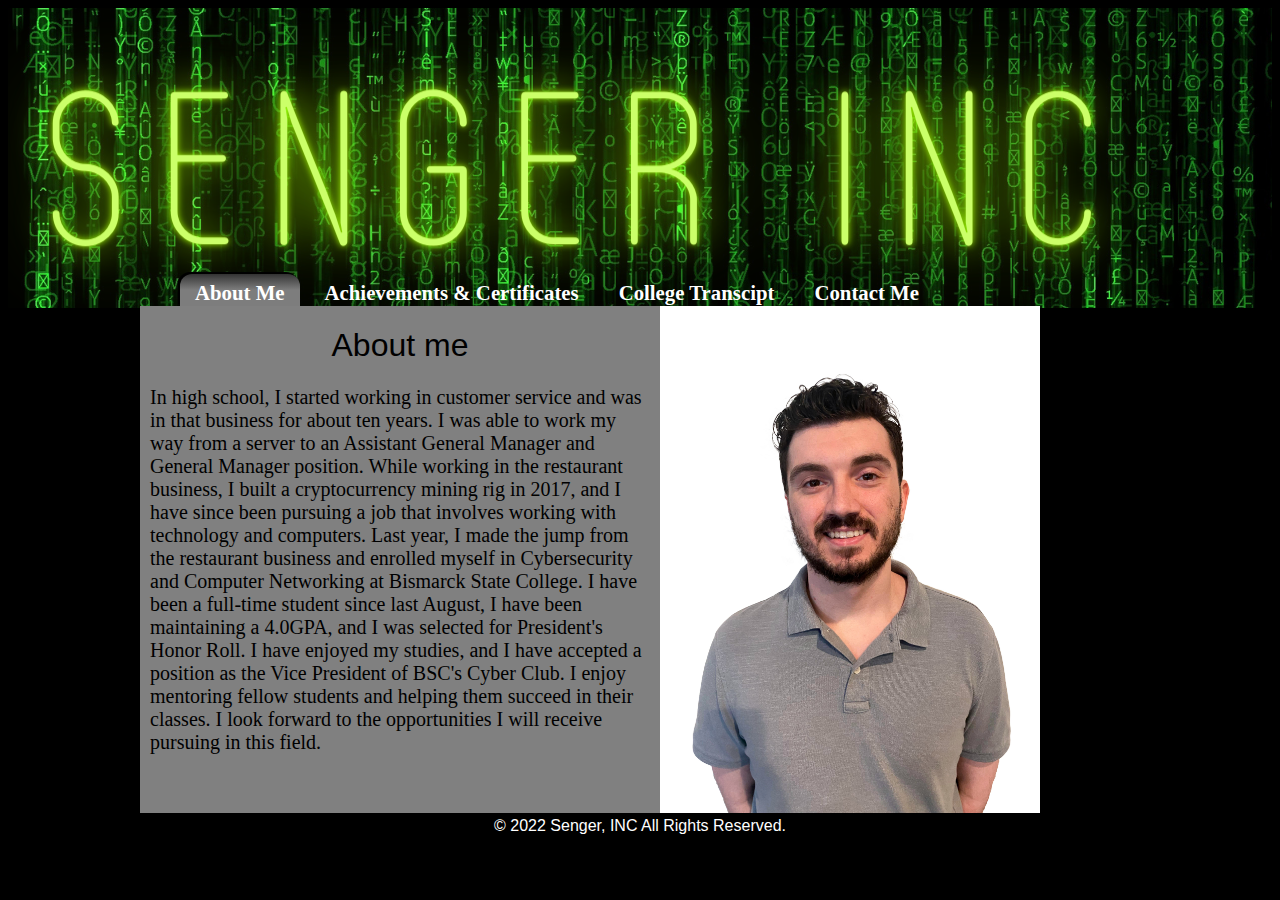
<file: Senger_Inc/index.html>
<!DOCTYPE html>
<html lang="en">
<!-- Head content goes here be sure to include SEO tricks -->
	<head>
		<title>Senger Inc.</title>
		<meta charset="utf-8" />
		<link rel="stylesheet" href="styles/styles.css" />
	</head>
<!-- All content to visible to user -->
	<body>
	<!-- Branding with banner -->
		<header role="Header Section"></header>
		<!-- Wrapper to center all content on page -->
		<div id="wrapper">
		<!-- Navigation list begins here -->
			<nav role="Navigation">
				<ul>
					<li class="current"><a href="index.html">About Me</a></li>
					<li><a href="achievements.html">Achievements & Certificates</a></li>
					<li><a href="college.html">College Transcipt</a></li>
					<li><a href="contact.html">Contact Me</a></li>
				</ul>
			</nav>
			<!-- Navigation list ends here -->
			
			<!-- Main content for site goes here -->
			<main role="Main Content">
			<!-- 1st Section -->
				<section class="one">
					<h1>About me</h1>
					<p>In high school, I started working in customer service and was in that business for about ten years. I was able to work my way from a server to an Assistant General Manager and General Manager position. While working in the restaurant business, I built a cryptocurrency mining rig in 2017, and I have since been pursuing a job that involves working with technology and computers. Last year, I made the jump from the restaurant business and enrolled myself in Cybersecurity and Computer Networking at Bismarck State College. I have been a full-time student since last August, I have been maintaining a 4.0GPA, and I was selected for President's Honor Roll. I have enjoyed my studies, and I have accepted a position as the Vice President of BSC's Cyber Club. I enjoy mentoring fellow students and helping them succeed in their classes. I look forward to the opportunities I will receive pursuing in this field.</p>
				</section>
				<!-- 2nd Section -->
				<section class="two">
					<!-- Image here -->
					<img src="assets/me.jpg" width=38%/>
				</section>
			</main>
			<!-- End Main Section -->
			
			<!-- Footer begins here -->
			<footer role="Footer">&copy; 2022 Senger, INC All Rights Reserved.</footer>
		</div>
	</body>
</html>
</file>
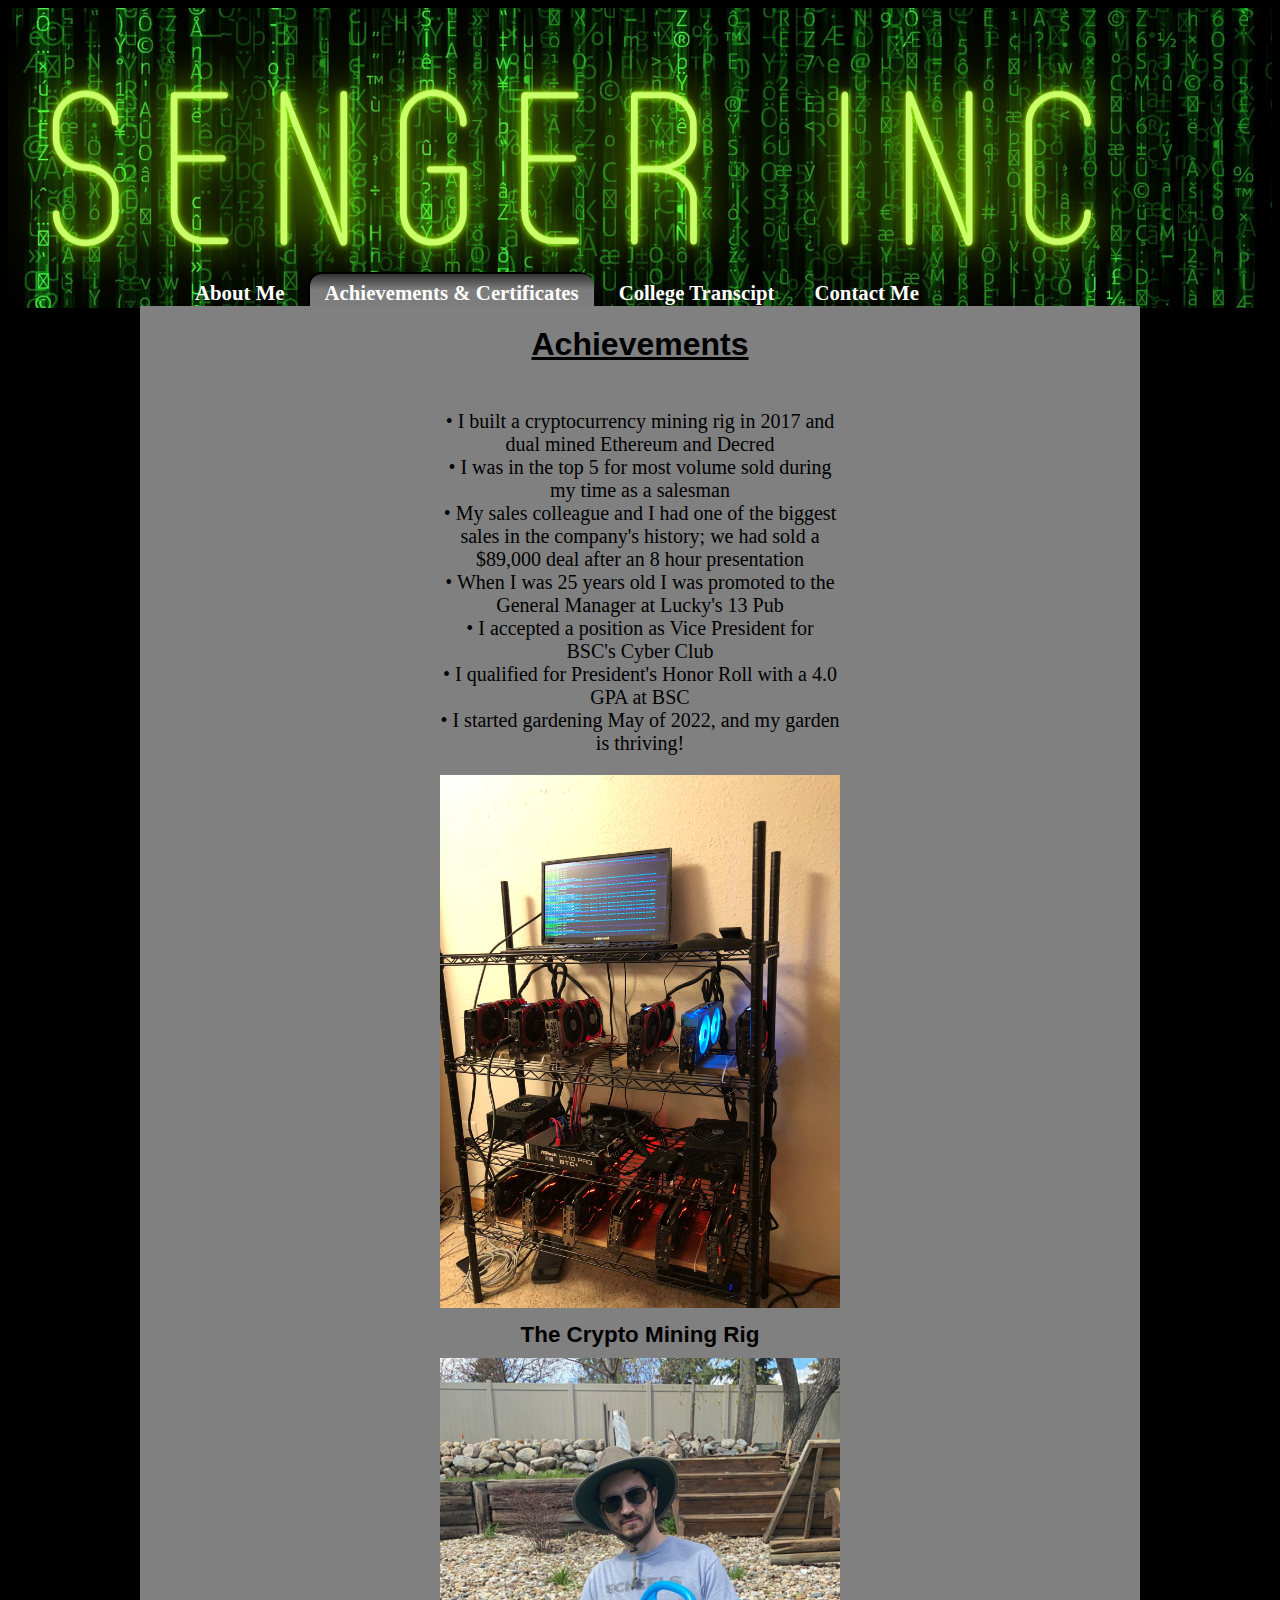
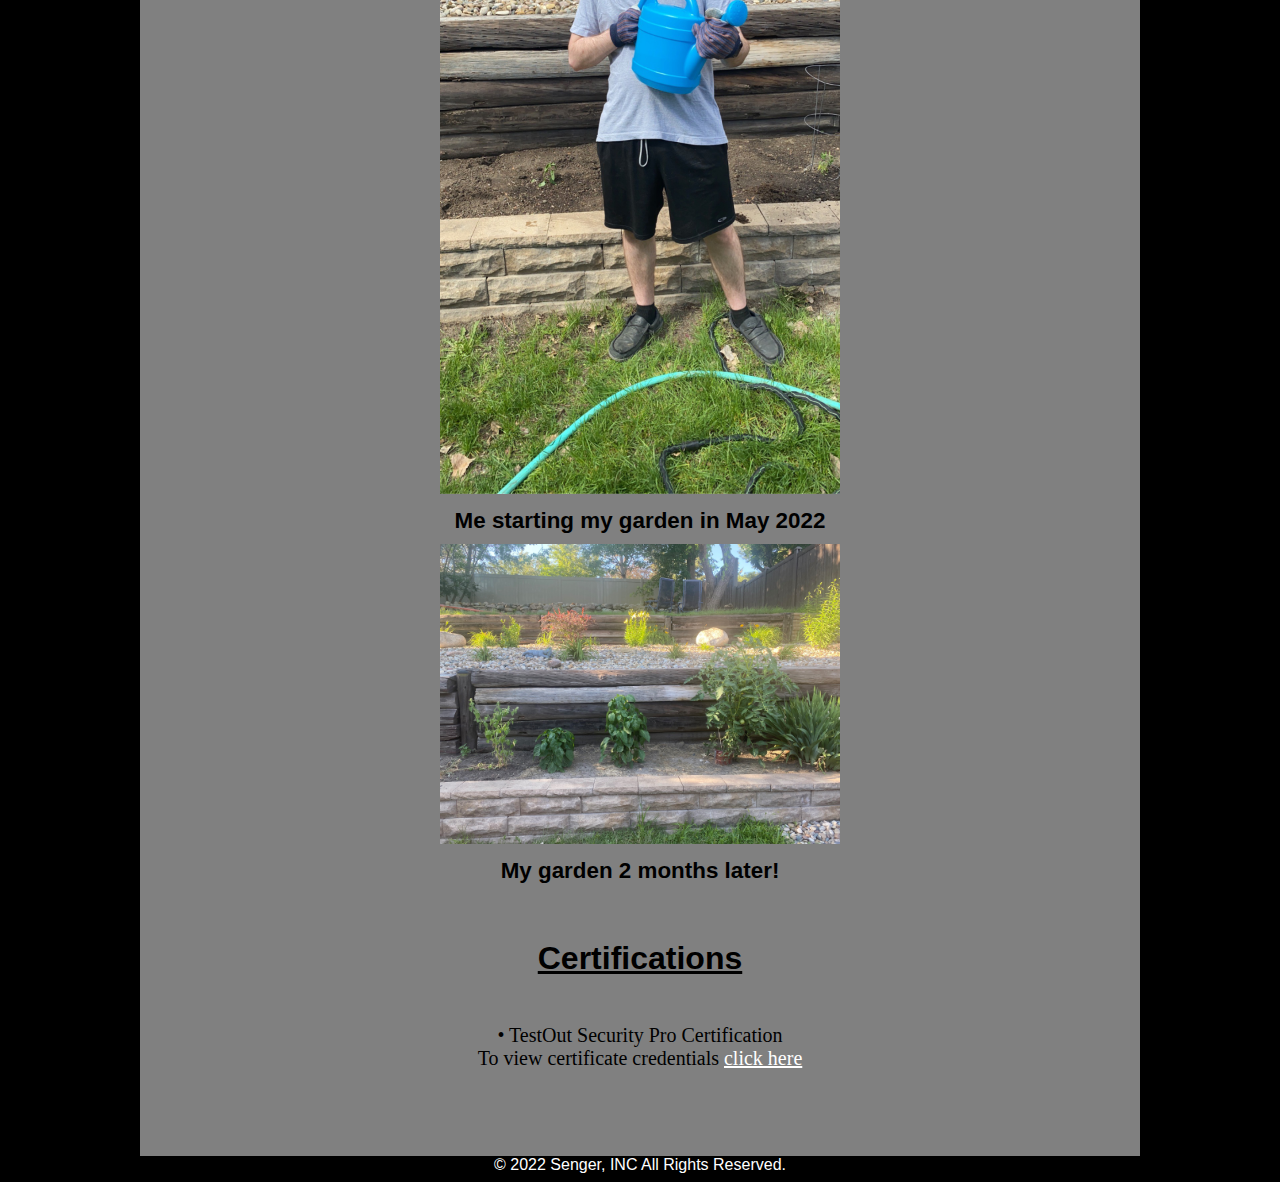
<file: Senger_Inc/achievements.html>
<!DOCTYPE html>
<html lang="en">
<!-- Head content goes here be sure to include SEO tricks -->
	<head>
		<title>Senger Inc.</title>
		<meta charset="utf-8" />
		<link rel="stylesheet" href="styles/styles.css" />
	</head>
<!-- All content to visible to user -->
	<body>
	<!-- Branding with banner -->
		<header role="Header Section"></header>
		<!-- Wrapper to center all content on page -->
		<div id="wrapper">
		<!-- Navigation list begins here -->
			<nav role="Navigation">
				<ul>
					<li><a href="index.html">About Me</a></li>
					<li class="current"><a href="achievements.html">Achievements & Certificates</a></li>
					<li><a href="college.html">College Transcipt</a></li>
					<li><a href="contact.html">Contact Me</a></li>
				</ul>
			</nav>
			<!-- Navigation list ends here -->
			
			<!-- Main content for site goes here -->
			<main role="Main Content">
			<!-- 1st Section -->
				<section class="four">
					<h2><u>Achievements</u></h2>
					<p>• I built a cryptocurrency mining rig in 2017 and dual mined Ethereum and Decred<br>• I was in the top 5 for most volume sold during my time as a salesman<br>• My sales colleague and I had one of the biggest sales in the company's history; we had sold a $89,000 deal after an 8 hour presentation<br>• When I was 25 years old I was promoted to the General Manager at Lucky's 13 Pub<br>• I accepted a position as Vice President for BSC's Cyber Club<br>• I qualified for President's Honor Roll with a 4.0 GPA at BSC<br>• I started gardening May of 2022, and my garden is thriving!</p>
					<!-- Image here -->
					<img src="assets/miner.jpg" width=100%/>
					<figcaption>The Crypto Mining Rig</figcaption>
					<img src="assets/garden1.jpg" width=100%/>
					<figcaption>Me starting my garden in May 2022</figcaption>
					<img src="assets/garden2.jpg" width=100%/>
					<figcaption>My garden 2 months later!</figcaption>
					<h2><u>Certifications</u></h2>
					<p>• TestOut Security Pro Certification<br>To view certificate credentials <a href="https://certification.testout.com/verifycert/6-1C6-NUH6K" target="_blank">click here</a></p>
				</section>
			</main>
			<!-- End Main Section -->
			
			<!-- Footer begins here -->
			<footer role="Footer">&copy; 2022 Senger, INC All Rights Reserved.</footer>
		</div>
	</body>
</html>
</file>
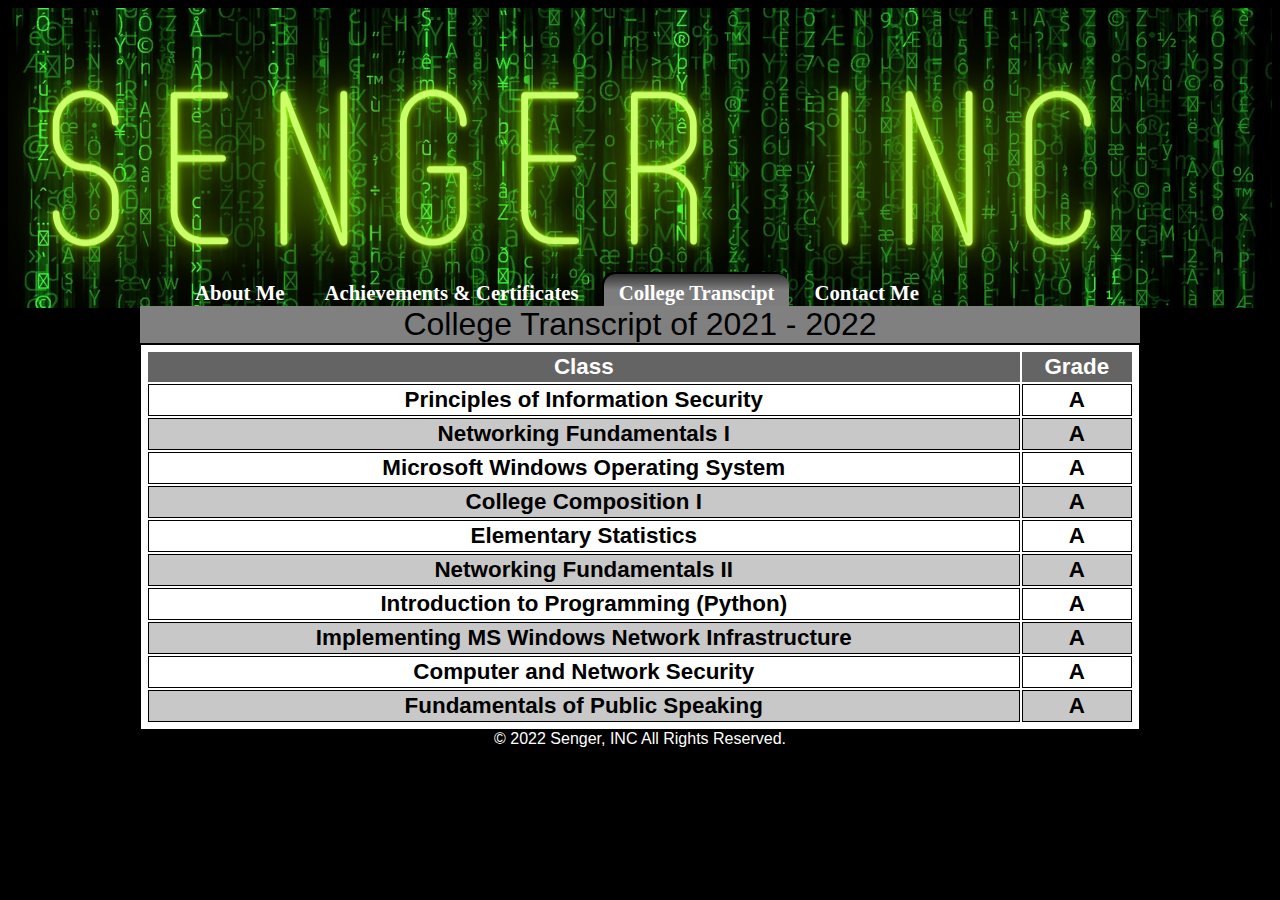
<file: Senger_Inc/college.html>
<!DOCTYPE html>
<html lang="en">
<!-- Head content goes here be sure to include SEO tricks -->
	<head>
		<title>Senger Inc.</title>
		<meta charset="utf-8" />
		<link rel="stylesheet" href="styles/styles.css" />
	</head>
<!-- All content to visible to user -->
	<body>
	<!-- Branding with banner -->
		<header role="Header Section"></header>
		<!-- Wrapper to center all content on page -->
		<div id="wrapper">
		<!-- Navigation list begins here -->
			<nav role="Navigation">
				<ul>
					<li><a href="index.html">About Me</a></li>
					<li><a href="achievements.html">Achievements & Certificates</a></li>
					<li class="current"><a href="college.html">College Transcipt</a></li>
					<li><a href="contact.html">Contact Me</a></li>
				</ul>
			</nav>
			<!-- Navigation list ends here -->
			
			<!-- Main content for site goes here -->
			<main role="Main Content">
			<!-- 1st Section -->
				<section class="three">
					<h1>College Transcript of 2021 - 2022</h1>
					<p></p>
				</section>
				<!-- 2nd Section -->
				<section>
					<!-- Table here -->
					<table Role="Transcript Table">
						<tr>
							<th>Class</th>
							<th> Grade </th>
						</tr>
						<tr>
							<td>Principles of Information Security</td>
							<td> A </td>
						</tr>
						<tr>
							<td class="other_row">Networking Fundamentals I</td>
							<td class="other_row"> A </td>
						</tr>
						<tr>
							<td>Microsoft Windows Operating System</td>
							<td> A </td>
						</tr>
						<tr>
							<td class="other_row">College Composition I</td>
							<td class="other_row"> A </td>
						</tr>
						<tr>
							<td>Elementary Statistics</td>
							<td> A </td>
						</tr>
						<tr>
							<td class="other_row">Networking Fundamentals II</td>
							<td class="other_row"> A </td>
						</tr>
						<tr>
							<td>Introduction to Programming (Python)</td>
							<td> A </td>
						</tr>
						<tr>
							<td class="other_row">Implementing MS Windows Network Infrastructure</td>
							<td class="other_row"> A </td>
						</tr>
						<tr>
							<td>Computer and Network Security</td>
							<td> A </td>
						</tr>
						<tr>
							<td class="other_row">Fundamentals of Public Speaking</td>
							<td class="other_row"> A </td>
						</tr>
					</table>
				</section>
			</main>
			<!-- End Main Section -->
			
			<!-- Footer begins here -->
			<footer role="Footer">&copy; 2022 Senger, INC All Rights Reserved.</footer>
		</div>
	</body>
</html>
</file>
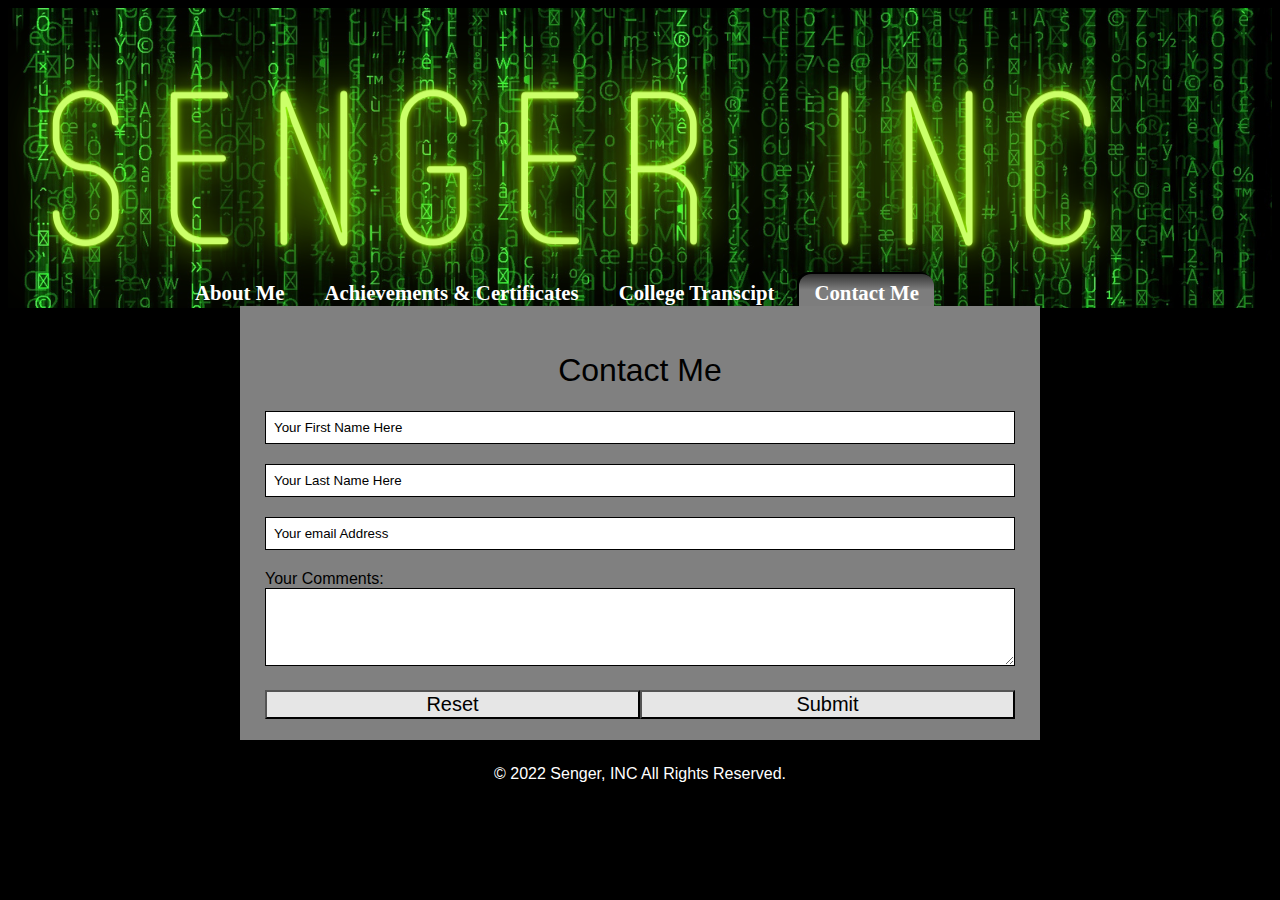
<file: Senger_Inc/contact.html>
<!DOCTYPE html>
<html lang="en">
<!-- Head content goes here be sure to include SEO tricks -->
	<head>
		<title>Senger Inc.</title>
		<meta charset="utf-8" />
		<link rel="stylesheet" href="styles/styles.css" />
	</head>
<!-- All content to visible to user -->
	<body>
	<!-- Branding with banner -->
		<header role="Header Section"></header>
		<!-- Wrapper to center all content on page -->
		<div id="wrapper">
		<!-- Navigation list begins here -->
			<nav role="Navigation">
				<ul>
					<li><a href="index.html">About Me</a></li>
					<li><a href="achievements.html">Achievements & Certificates</a></li>
					<li><a href="college.html">College Transcipt</a></li>
					<li class="current"><a href="contact.html">Contact Me</a></li>
				</ul>
			</nav>
			<!-- Navigation list ends here -->
			
			<!-- Main content for site goes here -->
			<main role="Main Content">
				<!-- Section -->
				<section>
					<!-- Form Goes here -->
					<form role="Contact Me Form">
					<h1>Contact Me</h1>
						<input type="text" required name="fname" placeholder="Your First Name Here" />			
						<input type="text" required name="lname" placeholder="Your Last Name Here" />
						<input type="email" required name="email" placeholder="Your email Address" />
						<label> Your Comments:</label>
						<textarea rows="4"></textarea>
						<button type="reset">Reset</button>
						<button type="submit">Submit</button>
					</form>
				</section>
			</main>
			<!-- End Main Section -->
			
			<!-- Footer begins here -->
			<footer role="Footer">&copy; 2022 Senger, INC All Rights Reserved.</footer>
		</div>
	</body>
</html>
</file>
<file: Senger_Inc/styles/styles.css>
li{
	color:rgb(255,255,255);
	font-family: "Calibri";
	list-style-type: none;
	float: left;
	margin-right: 10px;
}
nav {margin-top: -50px}
li.current {
	color:black;
	background-color:grey;
	border-top-left-radius: 12px;
	border-top-right-radius: 12px;
	box-shadow: -2px -2px 0px 0px black;
	-webkit-box-shadow: -2px -2px 0px 0px black;
	-moz-box-shadow: -2px -2px 0px 0px black;
	background-image: linear-gradient(
		to bottom,
		rgb(50,50,50) 0%,
		rgb(75,75,75) 15%,
		rgb(125,125,125) 50%);
}
li a{
	display:block;
	padding: 7px 15px 1px;
	font-size: 1.3em;
	font-weight: 700;
	text-align: center;
	text-decoration:none;
}
li a:link {color:white;}
li a:visited {color:yellow;}
li a:hover {
	background-color:rgba(255,255,255,.3);
	border-top-left-radius: 12px;
	border-top-right-radius: 12px;
	
}
li a:active {color:black;}
main {clear:both;}
.one {float:left;
	height: 507px;
	background-color: gray;
	padding: 0px 10px;
	font-family: "Arial"
	}
.three {
	margin-bottom: -20px;
	background-color: gray;
	text-align: center;
	}
body {
	background-color:rgb(0,0,0);
	font-family: sans-serif;
}
header{
	background-image: url(../assets/banner.png);
	height: 300px;
	background-repeat: repeat-x;
	clear:both;
}
#wrapper{
	margin: auto;
	max-width: 1000px;
}
footer{
	text-align: center;
	color: white;
	clear:both;
}
p {
	max-width: 500px;
	font-family: "Calibri";
	font-size: 20px;
}
table {
	border: solid 1px black;
	width: 100%;
	text-align: center;
	background-color: white;
	font-size: 1.4em;
	padding: 5px;
}
td{
	border: solid 1px black;
	padding: 2px;
	font-weight: 600;
}
th{ background-color: rgb(100,100,100);
	color:white;
	padding: 2px;
	font-weight: 700;
}

.other_row {background-color: rgb(200,200,200);}

h1 {
	font-family: arial;
	color: black;
	font-weight: 400;
	text-align: center;
}

form {
	margin: 25px auto;
	width: 75%;
	background: grey;
	padding: 25px;
	padding-bottom: 50px;
}

input, textarea {
	width: calc(100% - 18px);
	margin-bottom: 20px;
	padding: 8px;
	border: 1px solid black;
}

input::placeholder {
	color: #000;
}
button {
		width: 50%;
		float: left;
		margin-bottom: 20px;
		background-color: rgb(230,230,230);
		border: no;
		font-size: 20px;
}
button:hover{
	background-color: yellow;
}
.four {
	clear: both;
	height: 2450px;
	background-color: gray;
	padding: 0px 300px;
	font-family: "Arial";
	text-align: center;
	}
h2 {
	font-size: 2em;
	padding: 20px;
}
figcaption {
	font-weight: 600;
	font-size: 1.4em;
	padding: 10px;
}
image {
	padding: 20px;
}
a:link {color:white;}
a:visited {color:yellow;}
</file>
